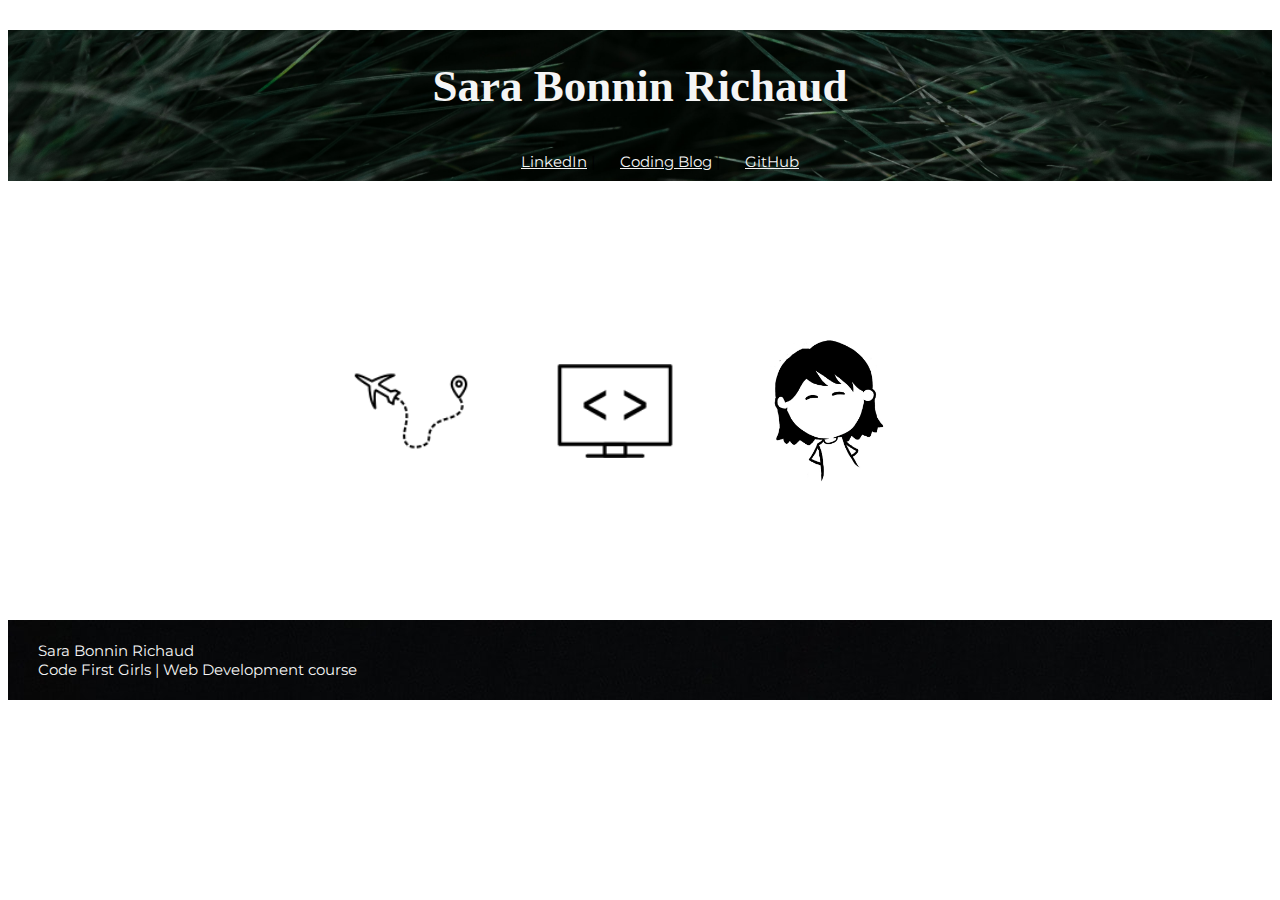
<file: index.html>
<!DOCTYPE html>

<html>

<head>
    <title>Sara's website</title>
    <link href="index.css" rel="stylesheet" type="text/css">
    <meta charset="UTF-8">
    <meta name="viewport" content="width=device-width, initial-scale=1.0">
    <link rel="icon" href="logos\logosara.jpg" type="image/x-icon">
    <link rel="preconnect" href="https://fonts.googleapis.com">
    <link rel="preconnect" href="https://fonts.gstatic.com" crossorigin>
    <link href="https://fonts.googleapis.com/css2?family=Lato:wght@300;900&family=Montserrat&family=Permanent+Marker&display=swap" rel="stylesheet">
</head>

<body>

    <header>
        <h1>Sara Bonnin Richaud</h1>
        <!-- TRYING TO ADD IMAGE TO HEATHER <div class="header-img"></div> -->
        <ul class="linkmenu">
            <!--Menu below the title with links to other pages (html and external)-->
            <li class="menuitem"><a href="https://www.linkedin.com/in/sarabonninrichaud" target="_blank">LinkedIn</a> | </li>
            <li class="menuitem"><a href="https://clicktocode.wordpress.com" target="_blank">Coding Blog</a> | </li>
            <li class="menuitem"><a href="https://github.com/SaraClick" target="_blank">GitHub</a></li>
        </ul>

    </header>

    <main>
        <nav class="logomenu-index">
            <!--add navigation to other pages-->
            <a href="travel.html"><img src="logos\plane.png" alt="Travel" title="Travel"></a>
            <a href="coding.html"><img src="logos\codeb.png" alt="Coding" title="Coding"></a>
            <a href="aboutme.html"><img src="logos\logosara.jpg" alt="Aboutme" title="About Me"></a>
        </nav>
    </main>


    <footer>
        <p>
            Sara Bonnin Richaud <br> Code First Girls | Web Development course
        </p>
    </footer>

</body>

</html>
</file>
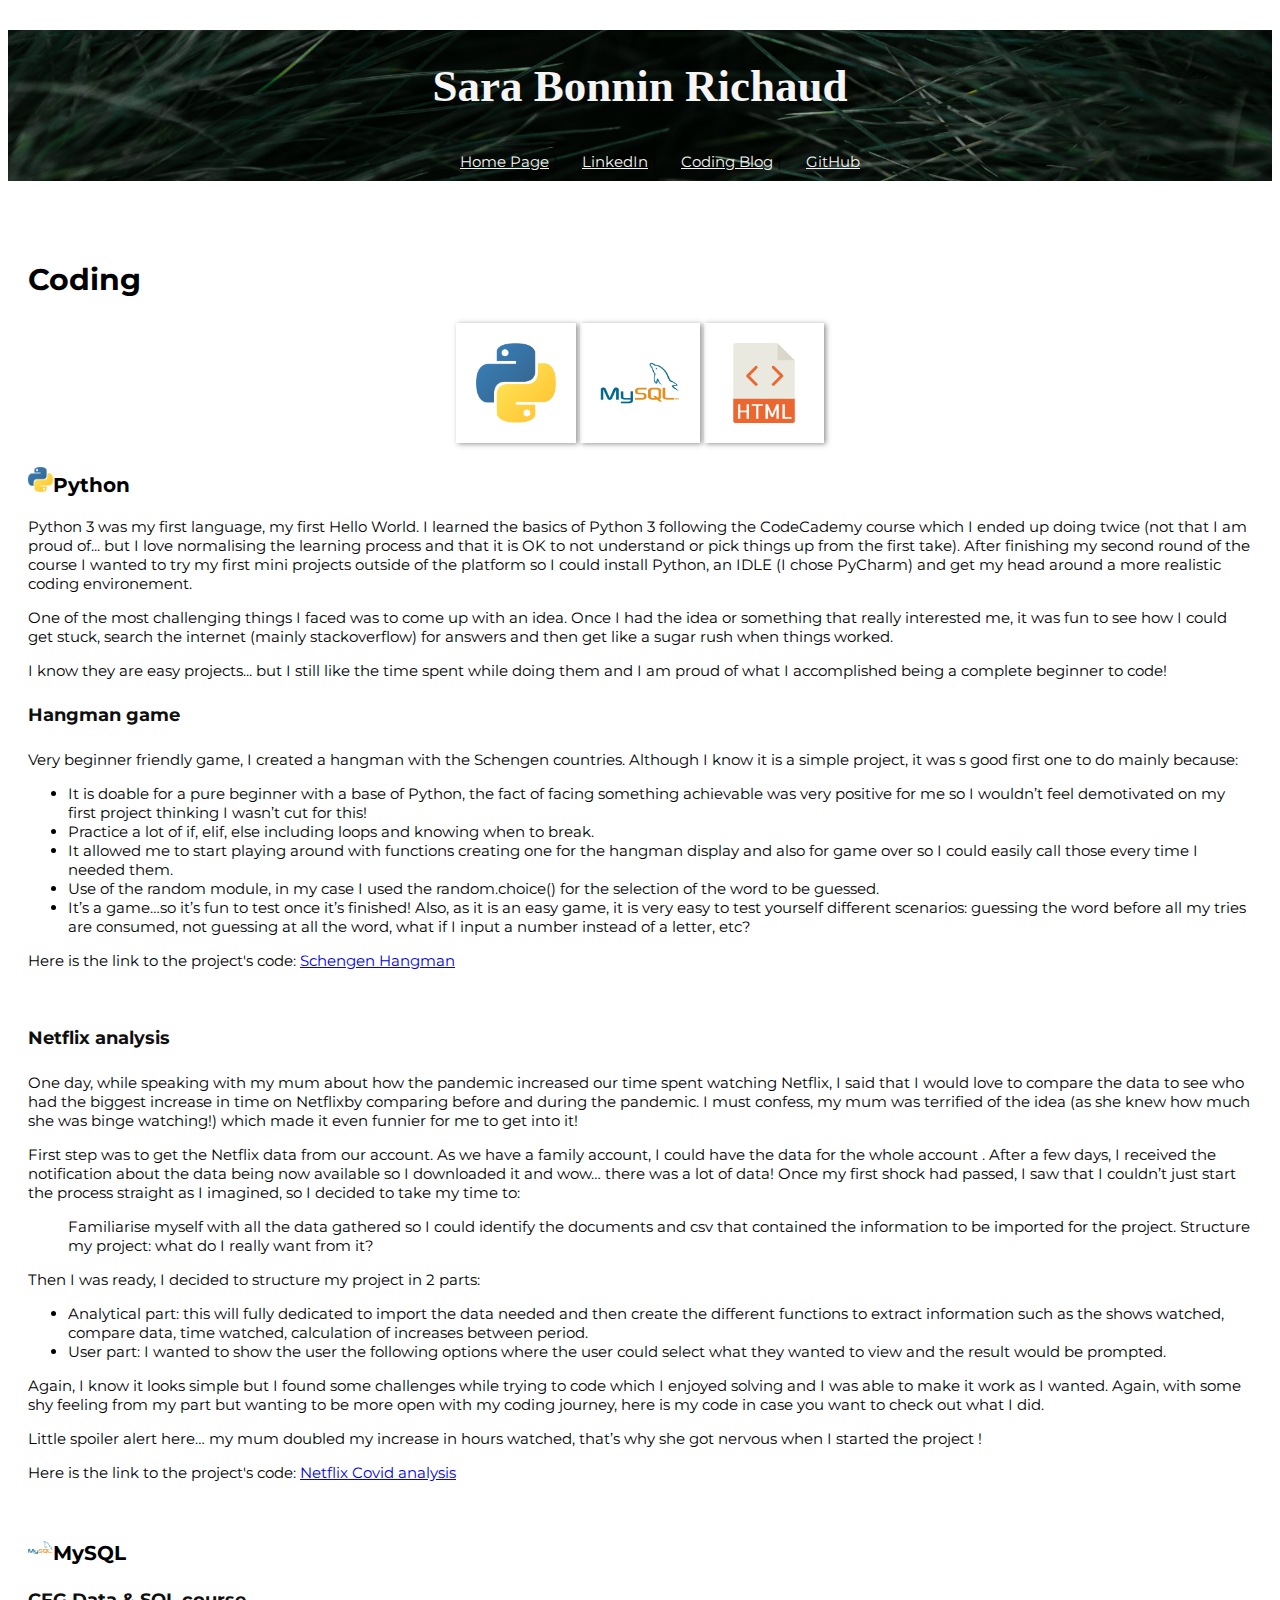
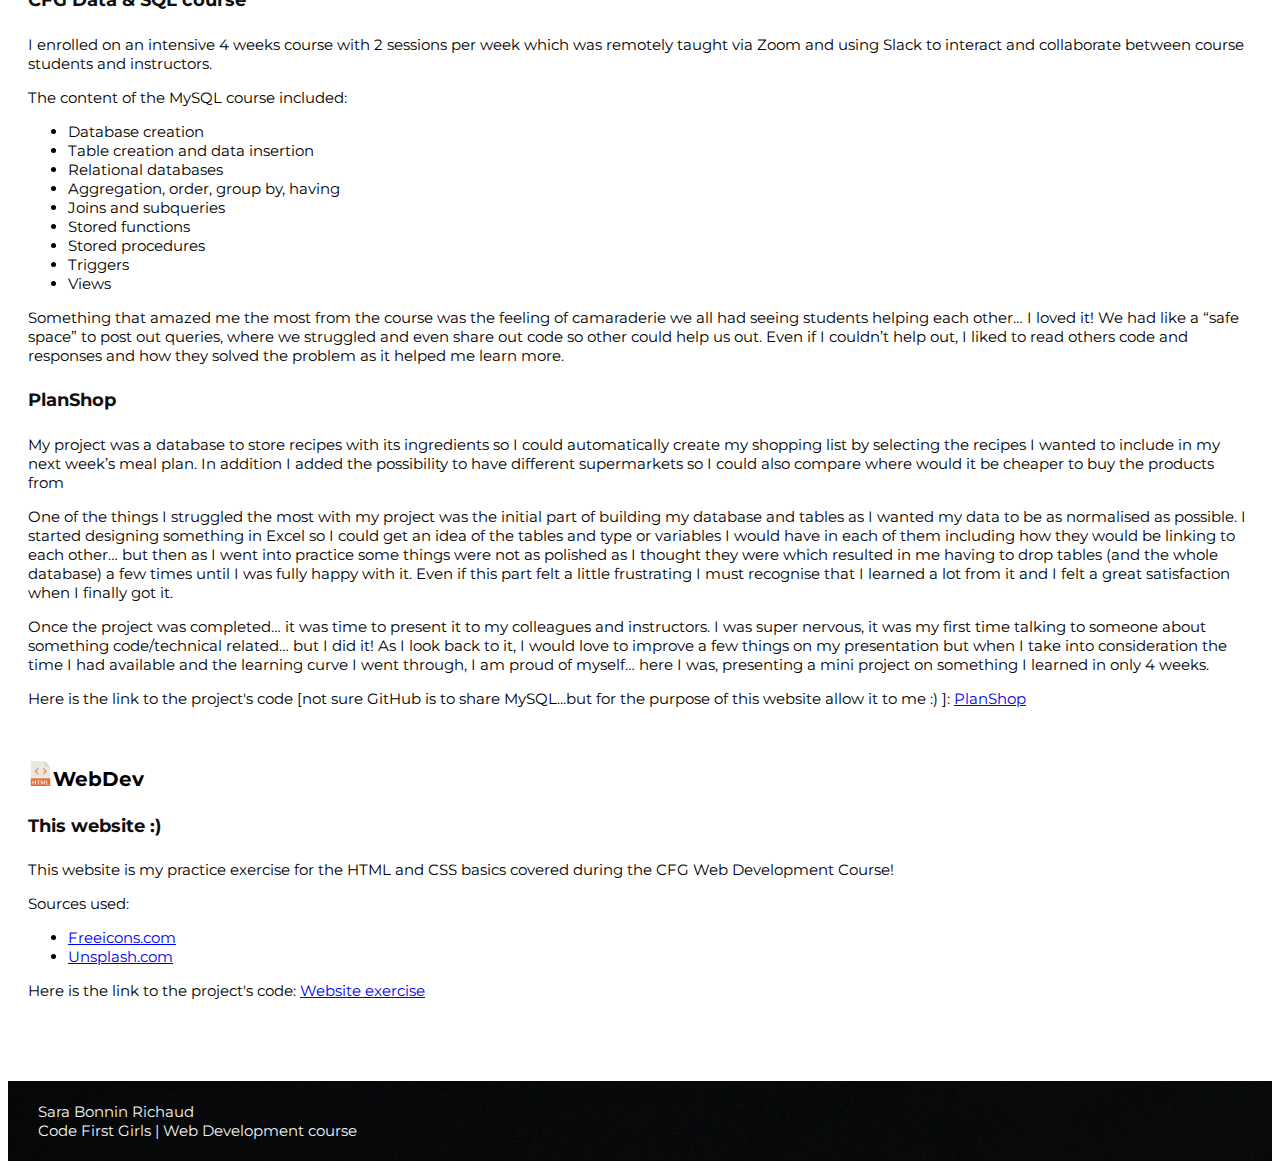
<file: coding.html>
<!DOCTYPE html>

<html>

<head>
    <title>Sara's website - Coding</title>
    <link href="index.css" rel="stylesheet" type="text/css">
    <meta charset="UTF-8">
    <meta name="viewport" content="width=device-width, initial-scale=1.0">
    <link rel="preconnect" href="https://fonts.googleapis.com">
    <link rel="preconnect" href="https://fonts.gstatic.com" crossorigin>
    <link href="https://fonts.googleapis.com/css2?family=Lato:wght@300;900&family=Montserrat&family=Permanent+Marker&display=swap" rel="stylesheet">
</head>

<body>
    <header>
        <h1>Sara Bonnin Richaud</h1>
        <ul class="linkmenu">
            <!--Links to other pages (html and external)-->
            <li class="menuitem"><a href="index.html">Home Page</a> | </li>
            <li class="menuitem"><a href="https://www.linkedin.com/in/sarabonninrichaud" target="_blank">LinkedIn</a> | </li>
            <li class="menuitem"><a href="https://clicktocode.wordpress.com" target="_blank">Coding Blog</a> | </li>
            <li class="menuitem"><a href="https://github.com/SaraClick" target="_blank">GitHub</a></li>
        </ul>
    </header>

    <main>
        <h2>Coding</h2>

        <nav class="logomenu">
            <!--add navigation within page with the logos TO BE ADDED-->
            <a href="#python"><img src="logos\codingpython.png" alt="Python" class="selectionmenu" title="Python"></a>
            <a href="#mysql"><img src="logos\codingmysql.png" alt="MySQL" class="selectionmenu" title="MySQL"></a>
            <a href="#webdev"><img src="logos\codinghtml.png" alt="WebDev" class="selectionmenu" title="WebDev"></a>
        </nav>

        <div id="python">
            <h3><img src="logos\codingpython.png" alt="Python" class="titlelogo">Python</h3>

            <p>Python 3 was my first language, my first Hello World. I learned the basics of Python 3 following the CodeCademy course which I ended up doing twice (not that I am proud of... but I love normalising the learning process and that it is OK to
                not understand or pick things up from the first take). After finishing my second round of the course I wanted to try my first mini projects outside of the platform so I could install Python, an IDLE (I chose PyCharm) and get my head around
                a more realistic coding environement.</p>
            <p>One of the most challenging things I faced was to come up with an idea. Once I had the idea or something that really interested me, it was fun to see how I could get stuck, search the internet (mainly stackoverflow) for answers and then get
                like a sugar rush when things worked.</p>
            <p>I know they are easy projects... but I still like the time spent while doing them and I am proud of what I accomplished being a complete beginner to code!</p>

            <h4>Hangman game</h4>
            <p>Very beginner friendly game, I created a hangman with the Schengen countries. Although I know it is a simple project, it was s good first one to do mainly because:</p>
            <ul>
                <li>It is doable for a pure beginner with a base of Python, the fact of facing something achievable was very positive for me so I wouldn’t feel demotivated on my first project thinking I wasn’t cut for this!</li>
                <li>Practice a lot of if, elif, else including loops and knowing when to break.</li>
                <li>It allowed me to start playing around with functions creating one for the hangman display and also for game over so I could easily call those every time I needed them.</li>
                <li>Use of the random module, in my case I used the random.choice() for the selection of the word to be guessed.</li>
                <li>It’s a game…so it’s fun to test once it’s finished! Also, as it is an easy game, it is very easy to test yourself different scenarios: guessing the word before all my tries are consumed, not guessing at all the word, what if I input a
                    number instead of a letter, etc?</li>
            </ul>
            <p>Here is the link to the project's code:
                <a href="https://github.com/SaraClick/HangmanGame" target="_blank">Schengen Hangman</a>
            </p>
            <br>

            <h4>Netflix analysis </h4>
            <p>One day, while speaking with my mum about how the pandemic increased our time spent watching Netflix, I said that I would love to compare the data to see who had the biggest increase in time on Netflixby comparing before and during the pandemic.
                I must confess, my mum was terrified of the idea (as she knew how much she was binge watching!) which made it even funnier for me to get into it!</p>
            <p>First step was to get the Netflix data from our account. As we have a family account, I could have the data for the whole account . After a few days, I received the notification about the data being now available so I downloaded it and wow…
                there was a lot of data! Once my first shock had passed, I saw that I couldn’t just start the process straight as I imagined, so I decided to take my time to:</p>
            <ul>
                <il>Familiarise myself with all the data gathered so I could identify the documents and csv that contained the information to be imported for the project.</il>
                <il>Structure my project: what do I really want from it?</il>
            </ul>
            <p>Then I was ready, I decided to structure my project in 2 parts:</p>
            <ul>
                <li>Analytical part: this will fully dedicated to import the data needed and then create the different functions to extract information such as the shows watched, compare data, time watched, calculation of increases between period.</il>
                    <li>User part: I wanted to show the user the following options where the user could select what they wanted to view and the result would be prompted.</li>
            </ul>
            <p>Again, I know it looks simple but I found some challenges while trying to code which I enjoyed solving and I was able to make it work as I wanted. Again, with some shy feeling from my part but wanting to be more open with my coding journey,
                here is my code in case you want to check out what I did.</p>
            <p>Little spoiler alert here… my mum doubled my increase in hours watched, that’s why she got nervous when I started the project ! </p>
            <p>Here is the link to the project's code:
                <a href="https://github.com/SaraClick/NetflixData" target="_blank">Netflix Covid analysis</a>
            </p>
            <br>
        </div>

        <div id="mysql">
            <h3><img src="logos\codingmysql.png" alt="MySQL" class="titlelogo">MySQL</h3>
            <h4> CFG Data & SQL course</h4>
            <p>I enrolled on an intensive 4 weeks course with 2 sessions per week which was remotely taught via Zoom and using Slack to interact and collaborate between course students and instructors.
                <p>The content of the MySQL course included:</p>
                <ul>
                    <li>Database creation</li>
                    <li>Table creation and data insertion</li>
                    <li>Relational databases</li>
                    <li>Aggregation, order, group by, having</li>
                    <li>Joins and subqueries</li>
                    <li>Stored functions</li>
                    <li>Stored procedures</li>
                    <li>Triggers</li>
                    <li>Views</li>
                </ul>
                <p>Something that amazed me the most from the course was the feeling of camaraderie we all had seeing students helping each other… I loved it! We had like a “safe space” to post out queries, where we struggled and even share out code so other
                    could help us out. Even if I couldn’t help out, I liked to read others code and responses and how they solved the problem as it helped me learn more.</p>
                <h4>PlanShop</h4>
                <p>My project was a database to store recipes with its ingredients so I could automatically create my shopping list by selecting the recipes I wanted to include in my next week’s meal plan. In addition I added the possibility to have different
                    supermarkets so I could also compare where would it be cheaper to buy the products from</p>
                <p>One of the things I struggled the most with my project was the initial part of building my database and tables as I wanted my data to be as normalised as possible. I started designing something in Excel so I could get an idea of the tables
                    and type or variables I would have in each of them including how they would be linking to each other… but then as I went into practice some things were not as polished as I thought they were which resulted in me having to drop tables
                    (and the whole database) a few times until I was fully happy with it. Even if this part felt a little frustrating I must recognise that I learned a lot from it and I felt a great satisfaction when I finally got it.</p>
                <p>Once the project was completed… it was time to present it to my colleagues and instructors. I was super nervous, it was my first time talking to someone about something code/technical related… but I did it! As I look back to it, I would
                    love to improve a few things on my presentation but when I take into consideration the time I had available and the learning curve I went through, I am proud of myself… here I was, presenting a mini project on something I learned in
                    only 4 weeks.</p>
                <p>Here is the link to the project's code [not sure GitHub is to share MySQL...but for the purpose of this website allow it to me :) ]:
                    <a href="https://github.com/SaraClick/PlanShop" target="_blank">PlanShop</a>
                </p>
                <br>
        </div>

        <div id="webdev">
            <h3><img src="logos\codinghtml.png" alt="WebDev" class="titlelogo">WebDev</h3>
            <h4>This website :)</h4>
            <p>This website is my practice exercise for the HTML and CSS basics covered during the CFG Web Development Course!</p>
            <p>Sources used:</p>
            <ul>
                <li><a href="https://freeicons.io/" target="_blank">Freeicons.com</a></li>
                <li><a href="https://unsplash.com/" target="_blank">Unsplash.com</a></li>
            </ul>

            <p>Here is the link to the project's code:
                <a href="https://github.com/SaraClick/w2_html_css" target="_blank">Website exercise</a>
            </p>
            <br>
        </div>
        <br>

    </main>

</body>

<footer>
    <p>Sara Bonnin Richaud <br> Code First Girls | Web Development course
    </p>
</footer>

</html>
</file>
<file: index.css>
.titlelogo {
    width: 25px;
}

table {
    font-size: 15px;
    font-family: 'Montserrat';
}

h1 {
    color: whitesmoke;
    font-size: 45px;
    font-family: 'Permanent Marker';
    font-weight: bold;
    display: flex;
    align-items: center;
    justify-content: center;
    padding-top: 30px;
    padding-bottom: 10px;
}

h2 {
    color: black;
    font-size: 30px;
    font-family: 'Montserrat';
}

h3 {
    color: black;
    font-size: 20px;
    font-family: 'Montserrat';
    font-weight: 130000;
}

h4 {
    color: rgb(15, 15, 15);
    font-size: 18px;
    font-family: 'Montserrat';
    font-weight: 130000;
}

p {
    color: black;
    font-size: 15px;
    font-family: 'Montserrat';
    font-weight: 130000;
}

ul {
    color: black;
    font-size: 15px;
    font-family: 'Montserrat';
    font-weight: 130000;
}

main {
    padding-top: 40px;
    padding-bottom: 30px;
    padding-left: 20px;
    padding-right: 20px;
}

/*HEADER FORMAT*/
header {
    background-image: url('unsplashpics/mitchell-luo-Y3JqlSzHwow-unsplash.jpg');
    height: 50%;
    position: relative;
    background-position: center;
    background-repeat: no-repeat;
    background-size: cover;
}

/*LinkedIn + Coding Blog + GitHub*/
.linkmenu {
    display: grid;
    grid-template-columns: repeat(auto-fit, minmax(150px, 1fr));
    gap: 25px;
    display: flex;
    align-items: center;
    justify-content: center;
    padding-bottom: 10px;
    text-decoration: none;
    list-style:none !important;
}
  
.menuitem img {
    display: block;
    max-width: 100%;
}

.menuitem a:link{
    color: whitesmoke;
}

.menuitem a:visited{
    color: whitesmoke;
}

.menuitem a:hover{
    color: rgb(124, 167, 202);

}

/*SELECTIONMENU LOGO FORMAT*/

.logomenu-index {
    margin: auto;
    width: 50%;
    padding: 100px;
    text-align: center;
}

.logomenu-index img{
    width: 150px;
    height: 150px;    
    display: inline-flexbox;
    padding-right: 50px;
}

/*SELECTIONMENU FOR CODING & TRAVEL → LOGO FORMAT*/

.logomenu {
    margin: auto;
    width: fit-content;
    height: auto;
    text-align: center;
}

.logomenu img{
    width: 80px;
    height: 80px;    
    display: inline-flexbox;
    padding: 20px;
    backface-visibility: inherit;
    box-shadow: 2px 1px 5px rgba(77, 76, 76, 0.6);
}

/*FOOTER FORMAT*/
footer {
    background-image: url('unsplashpics/klim-musalimov-rDMacl1FDjw-unsplash.jpg');
    max-width: 100%;
    height: 80px;
    display: flex;
    align-items: center;
    justify-content: left;
    padding-inline-start: 30px;
}

footer p{
    color: whitesmoke;
}

/*TABLE FORMAT*/
table {
    border: 1px solid rgb(151, 151, 151);
}

/*TRAVEL PICTURES*/
.pics_block {
    display: flex;
}

.travelpic {
    display: inline-block;
    border: 1px dotted gray;
    margin: 20px;
    text-align: center;
}

.travelpic img{
    vertical-align: top;
}

.travelpic figcaption{
    text-align: end;
}

/*VIDEO AND PLAYLIST*/
.video {
    display: flex;
    justify-content: center;
}

.playlist {
        display: flex;
        justify-content: center;
        width: fit-content;
        margin: auto;
}
</file>
